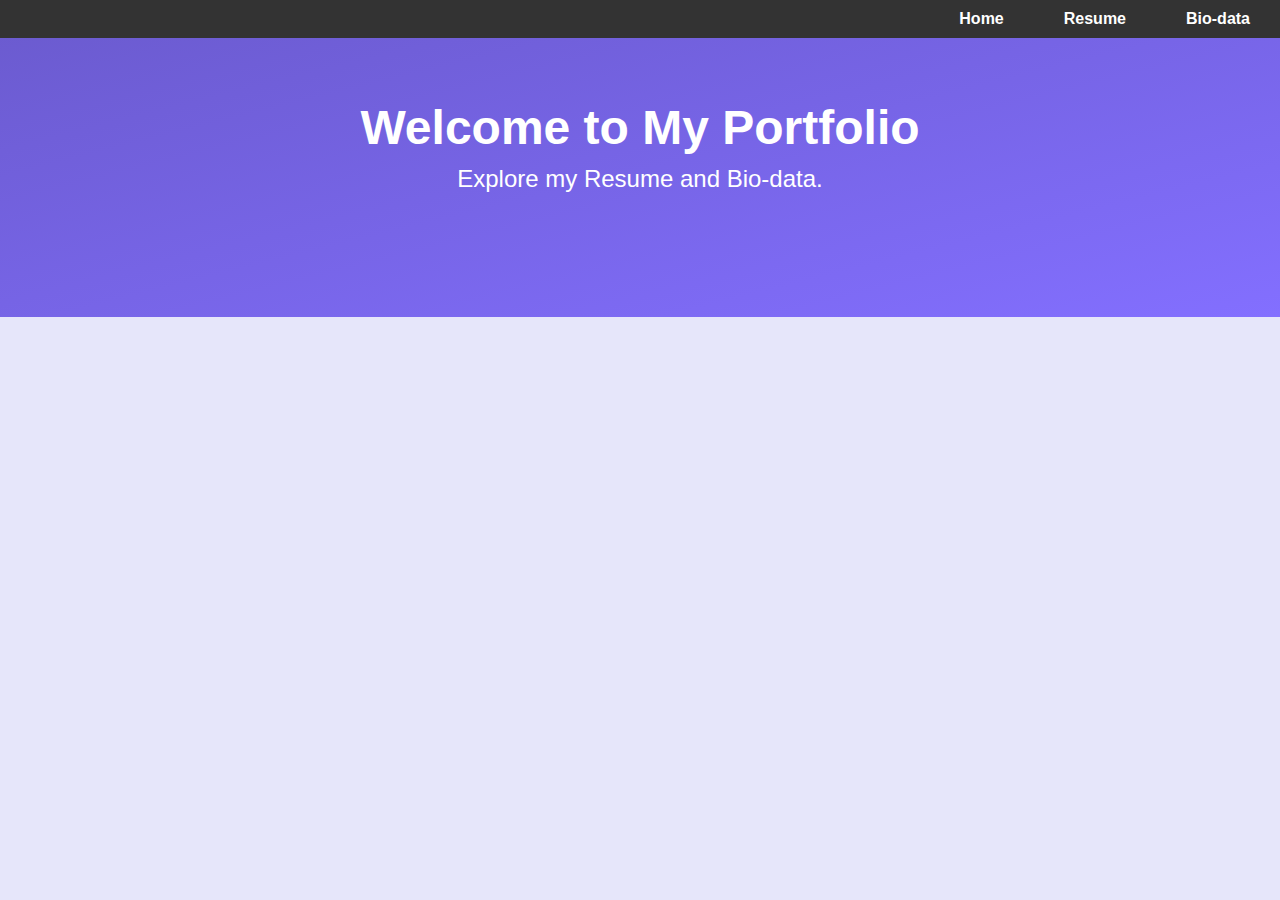
<file: index.html>
<!DOCTYPE html>
<html lang="en">
<head>
    <meta charset="UTF-8">
    <meta name="viewport" content="width=device-width, initial-scale=1.0">
    <title>Resume and Bio-data Website</title>
    <link rel="stylesheet" href="style.css">
    <script src="https://code.jquery.com/jquery-3.6.0.min.js"></script>
    <script src="script.js"></script>
</head>
<body>
    <section class="hero">
        <h1>Welcome to My Portfolio</h1>
        <p>Explore my Resume and Bio-data.</p>
    </section>
    <header>
        <nav>
            <ul>
                <li><a href="index.html">Home</a></li>
                <li><a href="resume.html">Resume</a></li>
                <li><a href="biodata.html">Bio-data</a></li>
            
            </ul>
        </nav>
    </header>
</body>
</html>
</file>
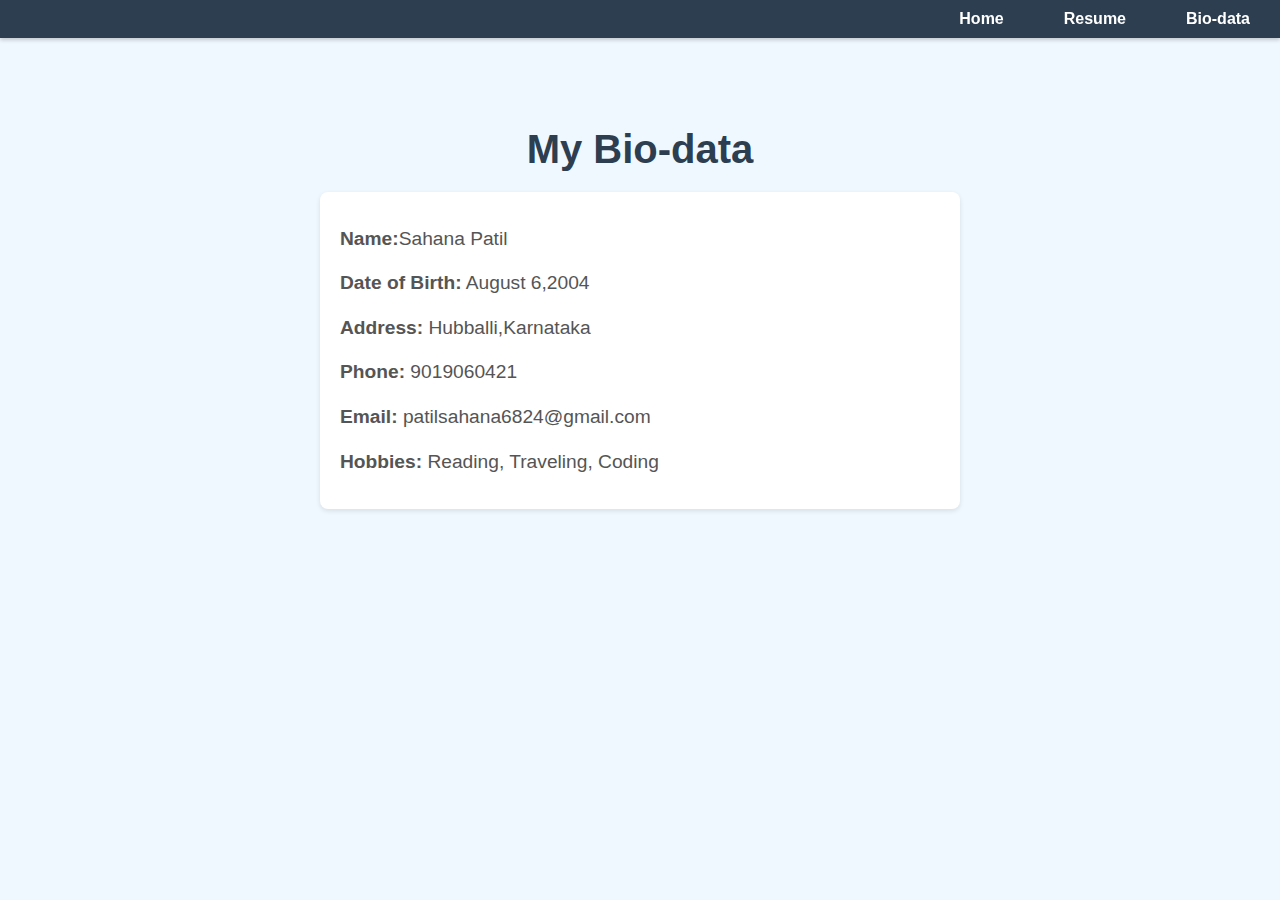
<file: biodata.html>
<!DOCTYPE html>
<html lang="en">
<head>
    <meta charset="UTF-8">
    <meta name="viewport" content="width=device-width, initial-scale=1.0">
    <title>Bio-data</title>
    <style>
        /* General Styles for Bio-data Page */
        body {
            font-family: 'Arial', sans-serif;
            margin: 0;
            padding: 0;
            background-color: #f0f8ff;
            color: #333;
        }

        /* Navigation Bar */
        header {
            background-color: #2c3e50;
            position: fixed;
            width: 100%;
            top: 0;
            z-index: 1000;
            padding: 10px 0;
            box-shadow: 0 2px 4px rgba(0, 0, 0, 0.2);
        }

        header ul {
            list-style: none;
            display: flex;
            justify-content: right;
            margin: 0;
            padding: 0;
        }

        header ul li {
            margin: 0 15px;
        }

        header ul li a {
            text-decoration: none;
            color: white;
            font-weight: bold;
            padding: 8px 15px;
            transition: background-color 0.3s;
        }

        header ul li a:hover {
            background-color: #34495e;
            border-radius: 4px;
        }

        /* Page Content */
        section {
            padding: 100px 20px;
            text-align: center;
        }

        section h1 {
            font-size: 2.5em;
            color: #2c3e50;
            margin-bottom: 20px;
        }

        section p {
            font-size: 1.2em;
            color: #555;
            margin: 10px 0;
        }

        section .bio-details {
            background-color: #ffffff;
            margin: auto;
            padding: 20px;
            border-radius: 8px;
            box-shadow: 0 2px 5px rgba(0, 0, 0, 0.1);
            max-width: 600px;
            text-align: left;
        }

        section .bio-details p {
            margin: 10px 0;
            line-height: 1.8;
        }
    </style>
</head>
<body>
    <header>
        <nav>
            <ul>
                <li><a href="index.html">Home</a></li>
                <li><a href="resume.html">Resume</a></li>
                <li><a href="biodata.html">Bio-data</a></li>
            </ul>
        </nav>
    </header>

    <section>
        <h1>My Bio-data</h1>
        <div class="bio-details">
            <p><strong>Name:</strong>Sahana Patil</p>
            <p><strong>Date of Birth:</strong> August 6,2004</p>
            <p><strong>Address:</strong> Hubballi,Karnataka</p>
            <p><strong>Phone:</strong> 9019060421</p>
            <p><strong>Email:</strong> patilsahana6824@gmail.com</p>
            <p><strong>Hobbies:</strong> Reading, Traveling, Coding</p>
        </div>
    </section>
</body>
</html>
</file>
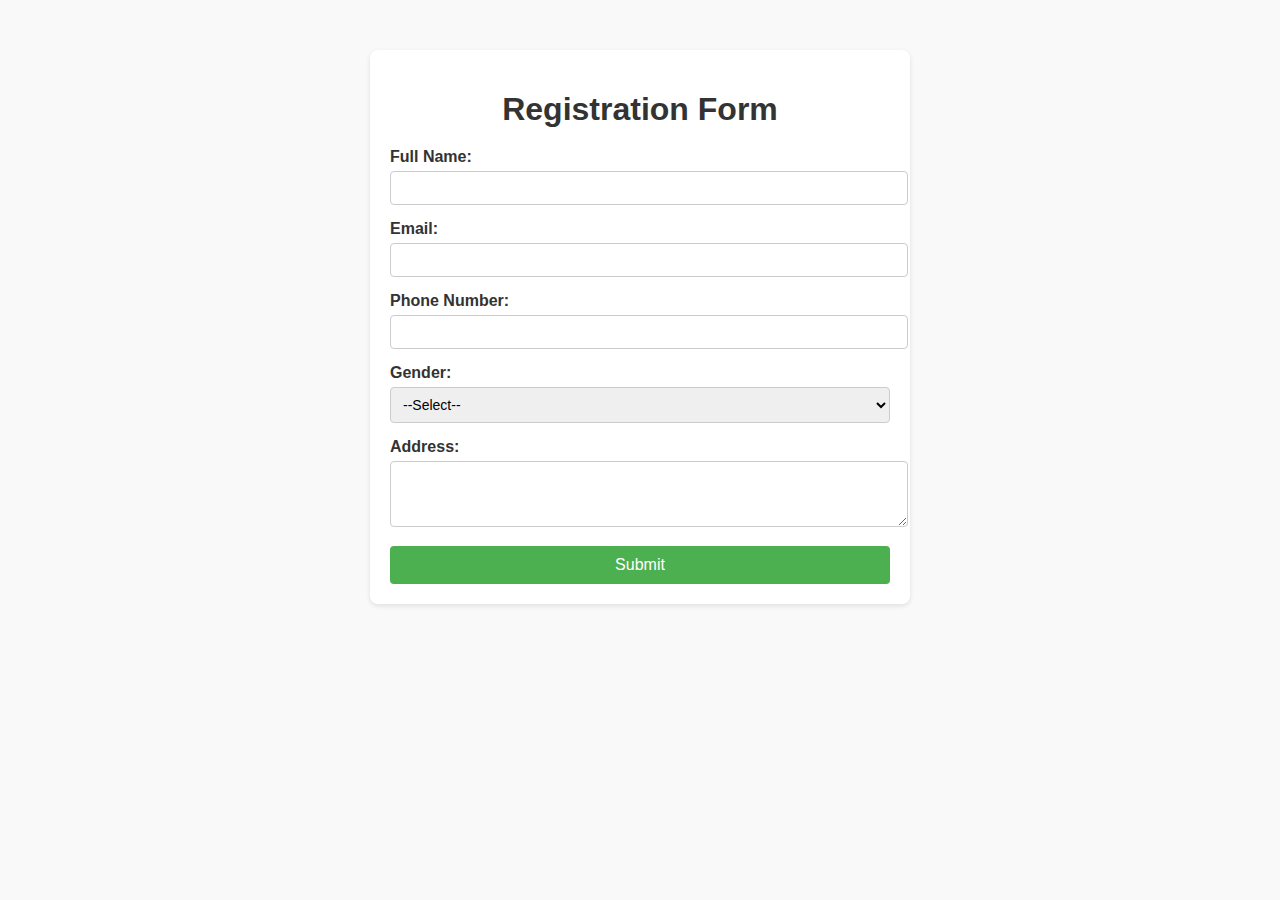
<file: registration_form.html>
<!DOCTYPE html>
<html lang="en">
<head>
    <meta charset="UTF-8">
    <meta name="viewport" content="width=device-width, initial-scale=1.0">
    <title>Online Registration Form</title>
    <style>
        /* General Styles */
        body {
            font-family: 'Arial', sans-serif;
            margin: 0;
            padding: 0;
            background-color: #f9f9f9;
            color: #333;
        }

        /* Form Container */
        .form-container {
            max-width: 500px;
            margin: 50px auto;
            padding: 20px;
            background: #ffffff;
            border-radius: 8px;
            box-shadow: 0 2px 5px rgba(0, 0, 0, 0.1);
        }

        .form-container h1 {
            text-align: center;
            margin-bottom: 20px;
        }

        .form-container label {
            display: block;
            margin-bottom: 5px;
            font-weight: bold;
        }

        .form-container input, .form-container select, .form-container textarea {
            width: 100%;
            padding: 8px;
            margin-bottom: 15px;
            border: 1px solid #ccc;
            border-radius: 4px;
            font-size: 14px;
        }

        .form-container button {
            width: 100%;
            padding: 10px;
            background: #4caf50;
            color: #fff;
            border: none;
            border-radius: 4px;
            font-size: 16px;
            cursor: pointer;
            transition: background 0.3s;
        }

        .form-container button:hover {
            background: #45a049;
        }

        /* Submitted Data Display */
        .output-container {
            max-width: 500px;
            margin: 20px auto;
            padding: 20px;
            background: #e7f3e7;
            border-radius: 8px;
            border: 1px solid #c1e1c1;
        }

        .output-container h2 {
            text-align: center;
            color: #2e7d32;
        }

        .output-container p {
            margin: 5px 0;
            font-size: 14px;
        }
    </style>
    <script src="https://code.jquery.com/jquery-3.6.0.min.js"></script>
    <script>
        $(document).ready(function () {
            $('#registrationForm').on('submit', function (event) {
                event.preventDefault();
                // Gather form data
                const formData = $(this).serializeArray();
                let outputHtml = '<h2>Registration Successful</h2>';
                formData.forEach(field => {
                    outputHtml += `<p><strong>${field.name}:</strong> ${field.value}</p>`;
                });
                // Display formatted data
                $('.output-container').html(outputHtml).show();
            });
        });
    </script>
</head>
<body>
    <!-- Form Section -->
    <div class="form-container">
        <h1>Registration Form</h1>
        <form id="registrationForm">
            <label for="fullName">Full Name:</label>
            <input type="text" id="fullName" name="Full Name" required>

            <label for="email">Email:</label>
            <input type="email" id="email" name="Email" required>

            <label for="phone">Phone Number:</label>
            <input type="tel" id="phone" name="Phone Number" required>

            <label for="gender">Gender:</label>
            <select id="gender" name="Gender" required>
                <option value="">--Select--</option>
                <option value="Male">Male</option>
                <option value="Female">Female</option>
                <option value="Other">Other</option>
            </select>

            <label for="address">Address:</label>
            <textarea id="address" name="Address" rows="3" required></textarea>

            <button type="submit">Submit</button>
        </form>
    </div>

    <!-- Output Section -->
    <div class="output-container" style="display: none;"></div>
</body>
</html>
</file>
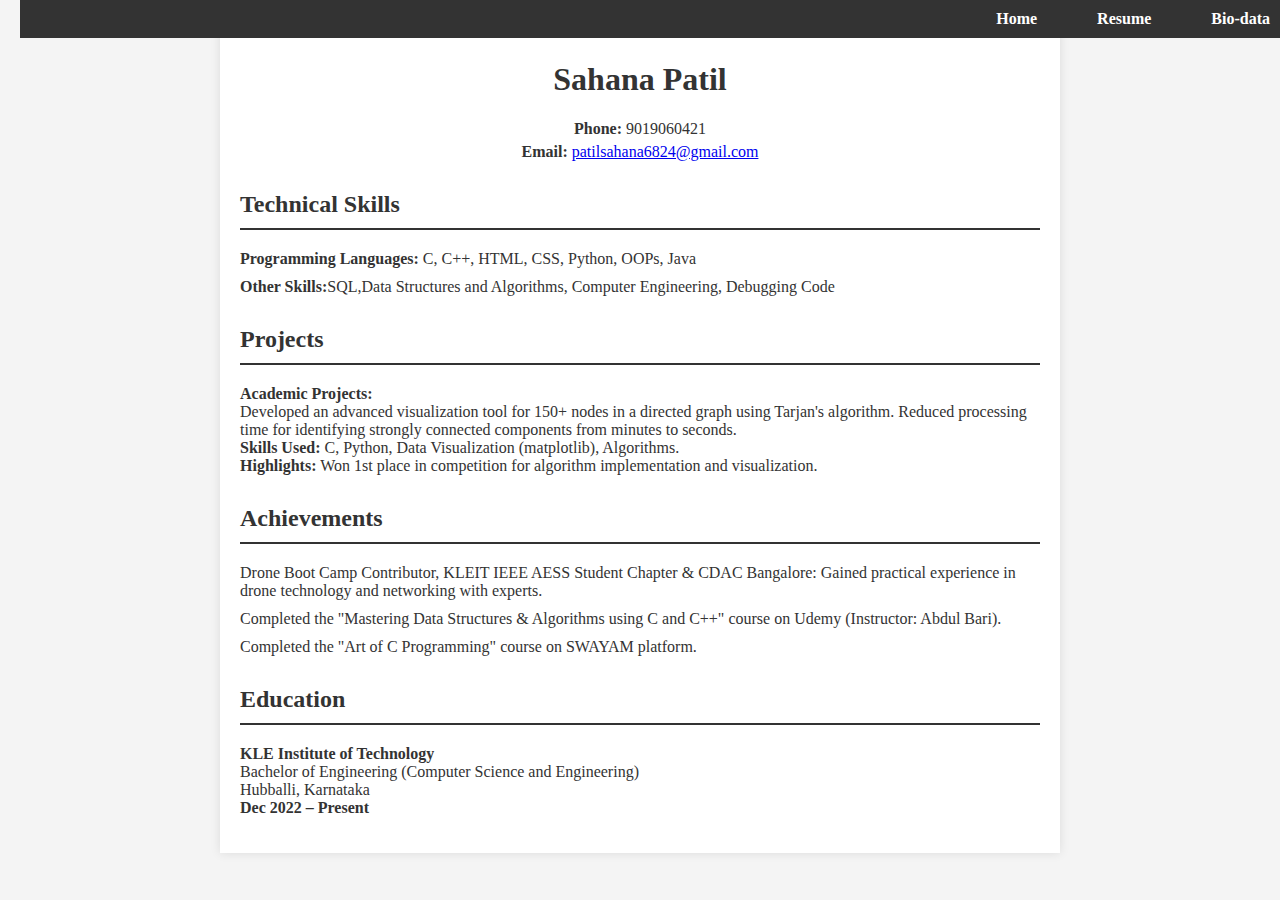
<file: resume.html>
<!DOCTYPE html>
<html lang="en">
<head>
    <meta charset="UTF-8">
    <meta name="viewport" content="width=device-width, initial-scale=1.0">
    <title>Resume - Sahana Patil</title>
     <link rel="stylesheet" href="style.css">
     <style>
        
        body {
            font-family:Times New Roman, sans-serif;
            margin: 0;
            padding: 20px;
            background-color: #f4f4f4;
        }
        .container {
            max-width: 800px;
            margin: 0 auto;
            background-color: #fff;
            padding: 20px;
            box-shadow: 0 0 10px rgba(0, 0, 0, 0.1);
        }
        h1 {
            text-align: center;
        }
        .section-title {
            font-size: 1.5em;
            margin-top: 30px;
            border-bottom: 2px solid #333;
            padding-bottom: 10px;
        }
        .contact-info {
            text-align: center;
            margin-bottom: 30px;
        }
        .contact-info p {
            margin: 5px 0;
        }
        ul {
            list-style-type: none;
            padding-left: 0;
        }
        ul li {
            margin-bottom: 10px;
        }
    

     </style>
    </head>
<body>
    <header>
        <nav>
            <ul>
                <li><a href="index.html">Home</a></li>
                <li><a href="resume.html">Resume</a></li>
                <li><a href="biodata.html">Bio-data</a></li>
            </ul>
        </nav>
    </header>

<div class="container">
    <h1>Sahana Patil</h1>

    <div class="contact-info">
        <p><strong>Phone:</strong> 9019060421</p>
        <p><strong>Email:</strong> <a href="mailto:patilsahana6824@gmail.com">patilsahana6824@gmail.com</a></p>
    </div>

    <h2 class="section-title">Technical Skills</h2>
    <ul>
        <li><strong>Programming Languages:</strong> C, C++, HTML, CSS, Python, OOPs, Java</li>
        <li><strong>Other Skills:</strong>SQL,Data Structures and Algorithms, Computer Engineering, Debugging Code</li>
    </ul>

    <h2 class="section-title">Projects</h2>
    <ul>
       <li>
            <strong>Academic Projects:</strong><br>
            Developed an advanced visualization tool for 150+ nodes in a directed graph using Tarjan's algorithm. Reduced processing time for identifying strongly connected components from minutes to seconds.<br>
            <strong>Skills Used:</strong> C, Python, Data Visualization (matplotlib), Algorithms.<br>
            <strong>Highlights:</strong> Won 1st place in competition for algorithm implementation and visualization.
        </li>
    </ul>

    <h2 class="section-title">Achievements</h2>
    <ul>
        <li>Drone Boot Camp Contributor, KLEIT IEEE AESS Student Chapter & CDAC Bangalore: Gained practical experience in drone technology and networking with experts.</li>
        <li>Completed the "Mastering Data Structures & Algorithms using C and C++" course on Udemy (Instructor: Abdul Bari).</li>
        <li>Completed the "Art of C Programming" course on SWAYAM platform.
    </ul>

    <h2 class="section-title">Education</h2>
    <ul>
        <li><strong>KLE Institute of Technology</strong><br>
            Bachelor of Engineering (Computer Science and Engineering)<br>
            Hubballi, Karnataka<br>
            <strong>Dec 2022 – Present</strong>
        </li>
    </ul>
</div>

</body>
</html>
</file>
<file: style.css>
body {
    font-family: Arial, sans-serif;
    margin: 0;
    padding: 0;
    background-color: #e6e6fa;
    color: #333;
}

header {
    background-color: #333;
    position: fixed;
    width: 100%;
    top: 0;
    z-index: 1000;
    padding: 10px 0;
}

header ul {
    list-style: none;
    display: flex;
    justify-content: right;
    margin: 0;
    padding: 0;
}

header ul li {
    margin: 0 15px;
}

header ul li a {
    text-decoration: none;
    color: white;
    font-weight: bold;
    padding: 8px 15px;
    transition: background-color 0.3s;
}

header ul li a:hover {
    background-color: #555;
    border-radius: 4px;
}

.hero {
    text-align: center;
    padding: 100px 20px;
    background: linear-gradient(to bottom right, #6a5acd, #836fff);
    color: white;
}

.hero h1 {
    margin: 0;
    font-size: 3em;
    font-weight: bold;
}

.hero p {
    font-size: 1.5em;
    margin-top: 10px;
}

form {
    max-width: 400px;
    margin: auto;
    padding: 20px;
    background: #fff;
    border: 1px solid #ddd;
    box-shadow: 0 0 10px rgba(0, 0, 0, 0.1);
    border-radius: 8px;
}

form label {
    display: block;
    margin-bottom: 5px;
    font-weight: bold;
}

form input, form textarea {
    width: 100%;
    margin-bottom: 10px;
    padding: 8px;
    border: 1px solid #ccc;
    border-radius: 4px;
}

form button {
    background-color: #6a5acd;
    color: white;
    border: none;
    padding: 10px 15px;
    cursor: pointer;
    border-radius: 4px;
    transition: background-color 0.3s;
}

form button:hover {
    background-color: #836fff;
}
</file>
